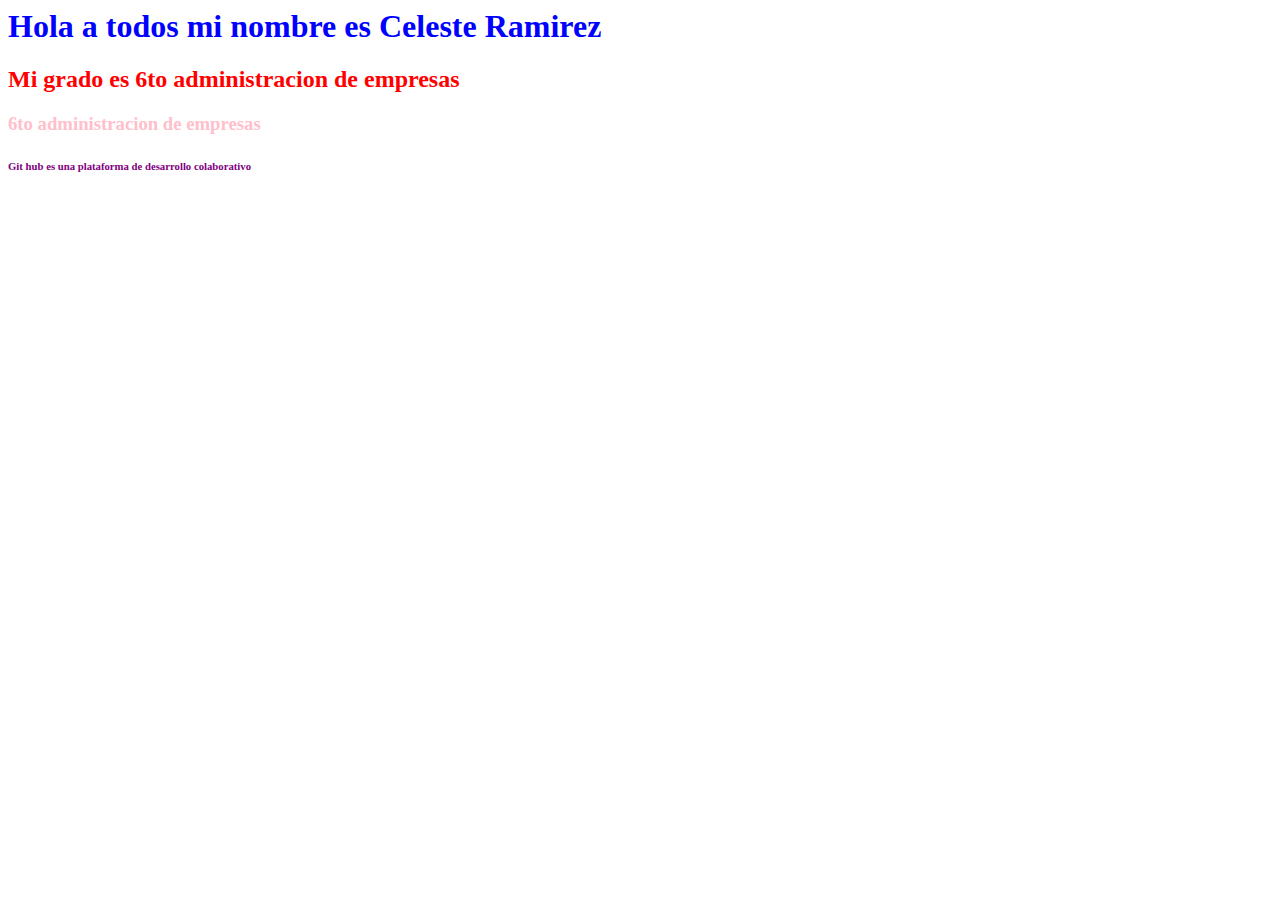
<file: index.html>
<doctype-html>
<html>
<head>
	<title>Prueba de proyecto</title>
	<link rel="StyleSheet" href="proyecto/css/style.css" type="text/css" media="screen">
</head>
<body>
<h1>Hola a todos mi nombre es Celeste Ramirez</h1>
<h2>Mi grado es 6to administracion de empresas</h2>
<h3>6to administracion de empresas</h3>
<h6>Git hub es una plataforma de desarrollo colaborativo</h6>
</body>
</html>
</file>
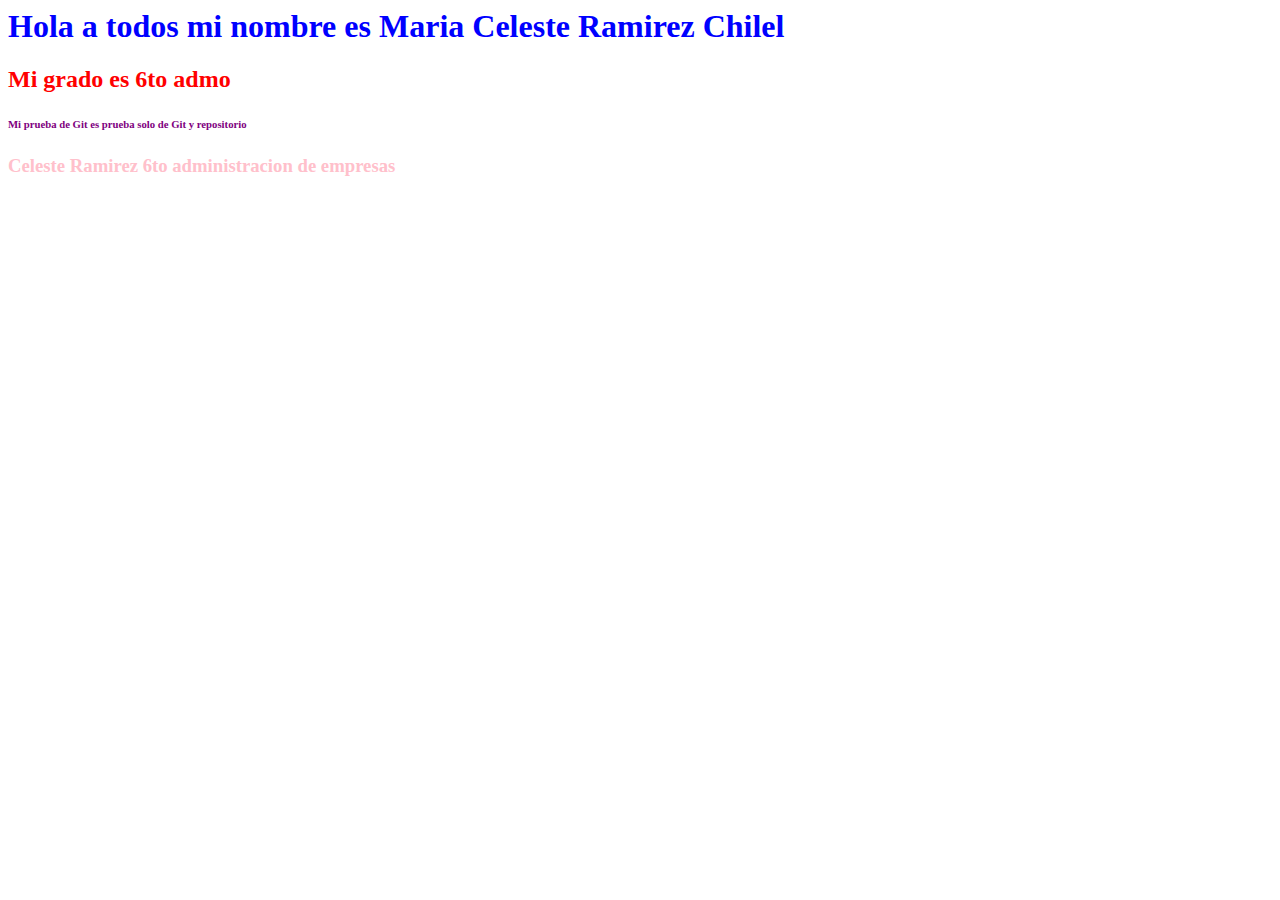
<file: proyecto/index.html>
<html>
<head>
<title>Prueba De Proyecto Examen</title>
<link href="css/style.css" rel="stylesheet" type="text/css">
</head>
<body>
<h1>Hola a todos mi nombre es Maria Celeste Ramirez Chilel</h1>
<h2>Mi grado es 6to admo</h2>
<h6>Mi prueba de Git es prueba solo de Git y repositorio</h6>
<h3>Celeste Ramirez 6to administracion de empresas</h3>
</body>
</html>
</file>
<file: proyecto/css/style.css>
h1{
	color: blue;
}
h2{
	color: red;
}
h3{
	color: pink;
}
h6{
	color: purple;
}
</file>
